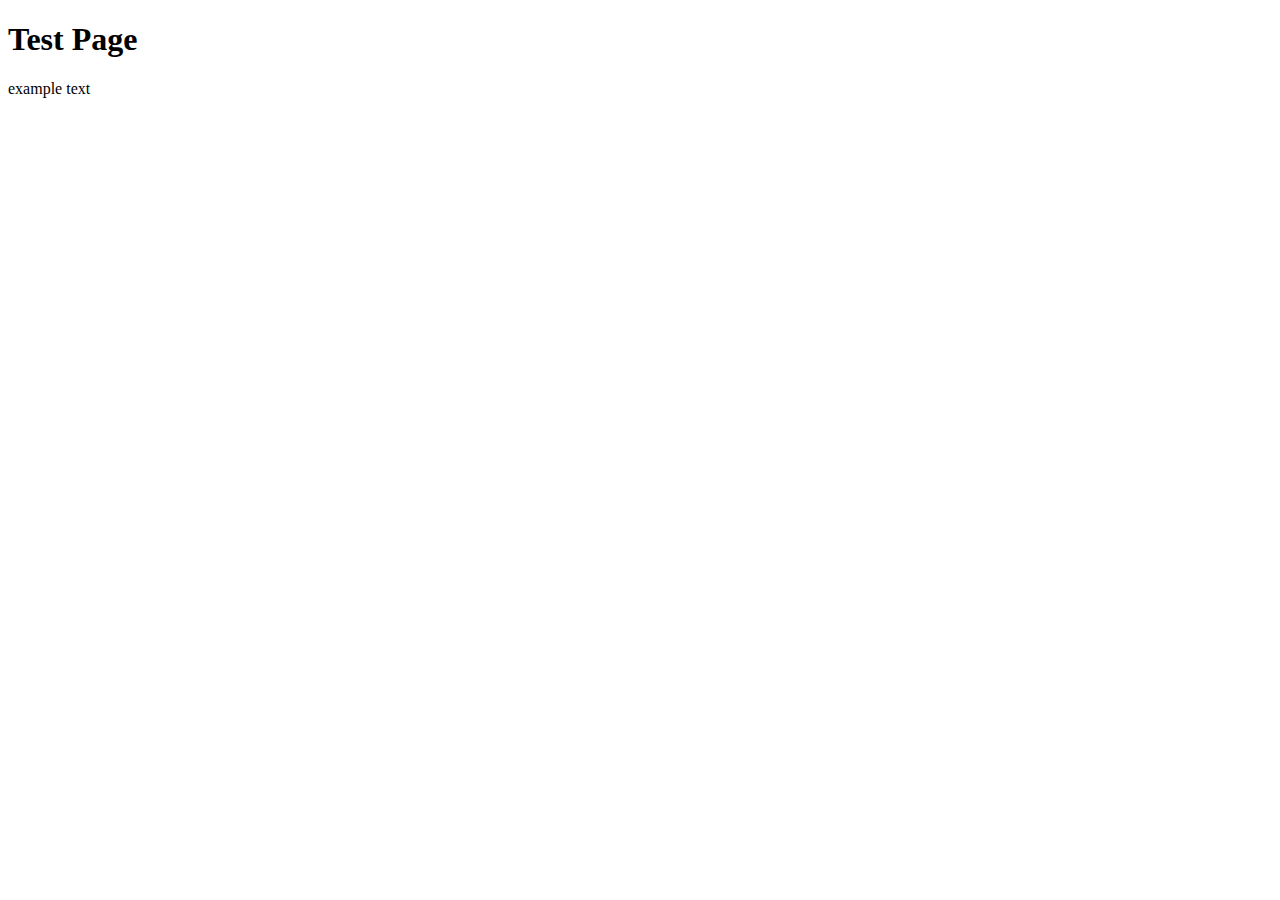
<file: index.html>
<!DOCTYPE html>
<html lang="en">
<head>
    <meta charset="UTF-8">
    <meta name="viewport" content ="width=device-width, initial-scale=1.0">
    <title>Document</title>
</head>
<body>
<h1>Test Page</h1>
<p>example text</p>
</body>
</html>
</file>
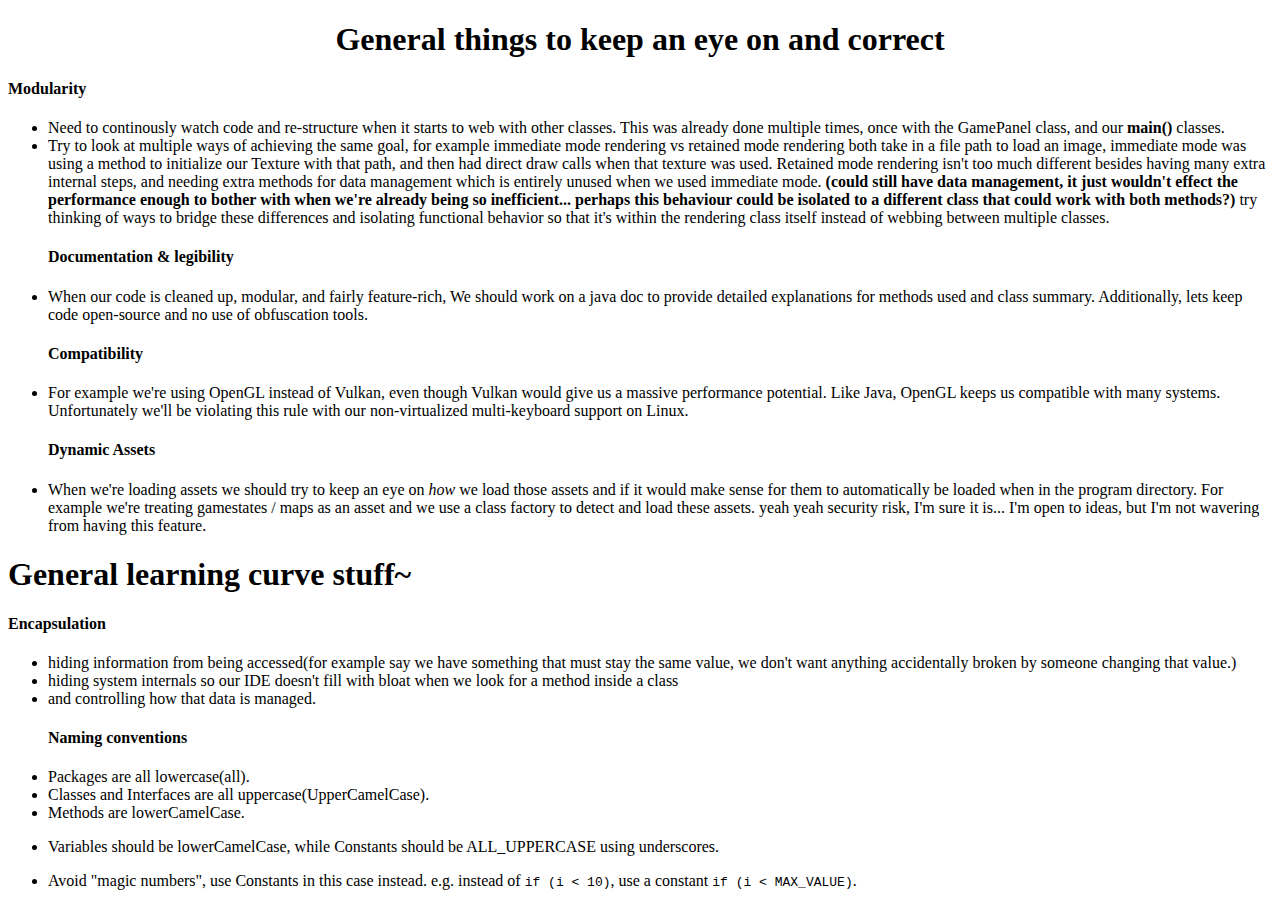
<file: docs/general.html>
<!DOCTYPE html>
<html lang="en">
<head>
    <meta charset="UTF-8">
    <title>General</title>
</head>
<body>
<h1 style="text-align: center;">General things to keep an eye on and correct</h1>
<h4 id="modularity">Modularity</h4>
<ul>
    <li>Need to continously watch code and re-structure when it starts to web with other classes. This was already done multiple times, once with the GamePanel class, and our <strong>main()</strong> classes.</li>
    <li>Try to look at multiple ways of achieving the same goal, for example immediate mode rendering vs retained mode rendering both take in a file path to load an image, immediate mode was using a method to initialize our Texture with that path, and then had direct draw calls when that texture was used. Retained mode rendering isn&#39;t too much different besides having many extra internal steps, and needing extra methods for data management which is entirely unused when we used immediate mode. <strong>(could still have data management, it just wouldn&#39;t effect the performance enough to bother with when we&#39;re already being so inefficient... perhaps this behaviour could be isolated to a different class that could work with both methods?)</strong> try thinking of ways to bridge these differences and isolating functional behavior so that it&#39;s within the rendering class itself instead of webbing between multiple classes.<h4 id="documentation-legibility">Documentation &amp; legibility</h4>
    </li>
    <li>When our code is cleaned up, modular, and fairly feature-rich, We should work on a java doc to provide detailed explanations for methods used and class summary. Additionally, lets keep code open-source and no use of obfuscation tools.<h4 id="compatibility">Compatibility</h4>
    </li>
    <li>For example we&#39;re using OpenGL instead of Vulkan, even though Vulkan would give us a massive performance potential. Like Java, OpenGL keeps us compatible with many systems. Unfortunately we&#39;ll be violating this rule with our non-virtualized multi-keyboard support on Linux.<h4 id="dynamic-assets">Dynamic Assets</h4>
    </li>
    <li>When we&#39;re loading assets we should try to keep an eye on <em>how</em> we load those assets and if it would make sense for them to automatically be loaded when in the program directory. For example we&#39;re treating gamestates / maps as an asset and we use a class factory to detect and load these assets. yeah yeah security risk, I&#39;m sure it is... I&#39;m open to ideas, but I&#39;m not wavering from having this feature.</li>
</ul>
<h1 id="general-learning-curve-stuff-">General learning curve stuff~</h1>
<h4 id="encapsulation">Encapsulation</h4>
<ul>
    <li>hiding information from being accessed(for example say we have something that must stay the same value, we don&#39;t want anything accidentally broken by someone changing that value.)</li>
    <li>hiding system internals so our IDE doesn&#39;t fill with bloat when we look for a method inside a class</li>
    <li>and controlling how that data is managed.<h4 id="naming-conventions">Naming conventions</h4>
    </li>
    <li>Packages are all lowercase(all).</li>
    <li>Classes and Interfaces are all uppercase(UpperCamelCase).</li>
    <li>Methods are lowerCamelCase.</li>
    <li><p>Variables should be lowerCamelCase, while Constants should be ALL_UPPERCASE using underscores.</p>
    </li>
    <li><p>Avoid &quot;magic numbers&quot;, use Constants in this case instead. e.g. instead of <code>if (i &lt; 10)</code>, use a constant <code>if (i &lt; MAX_VALUE)</code>.</p>
    </li>
</ul>
</body>
</html>
</file>
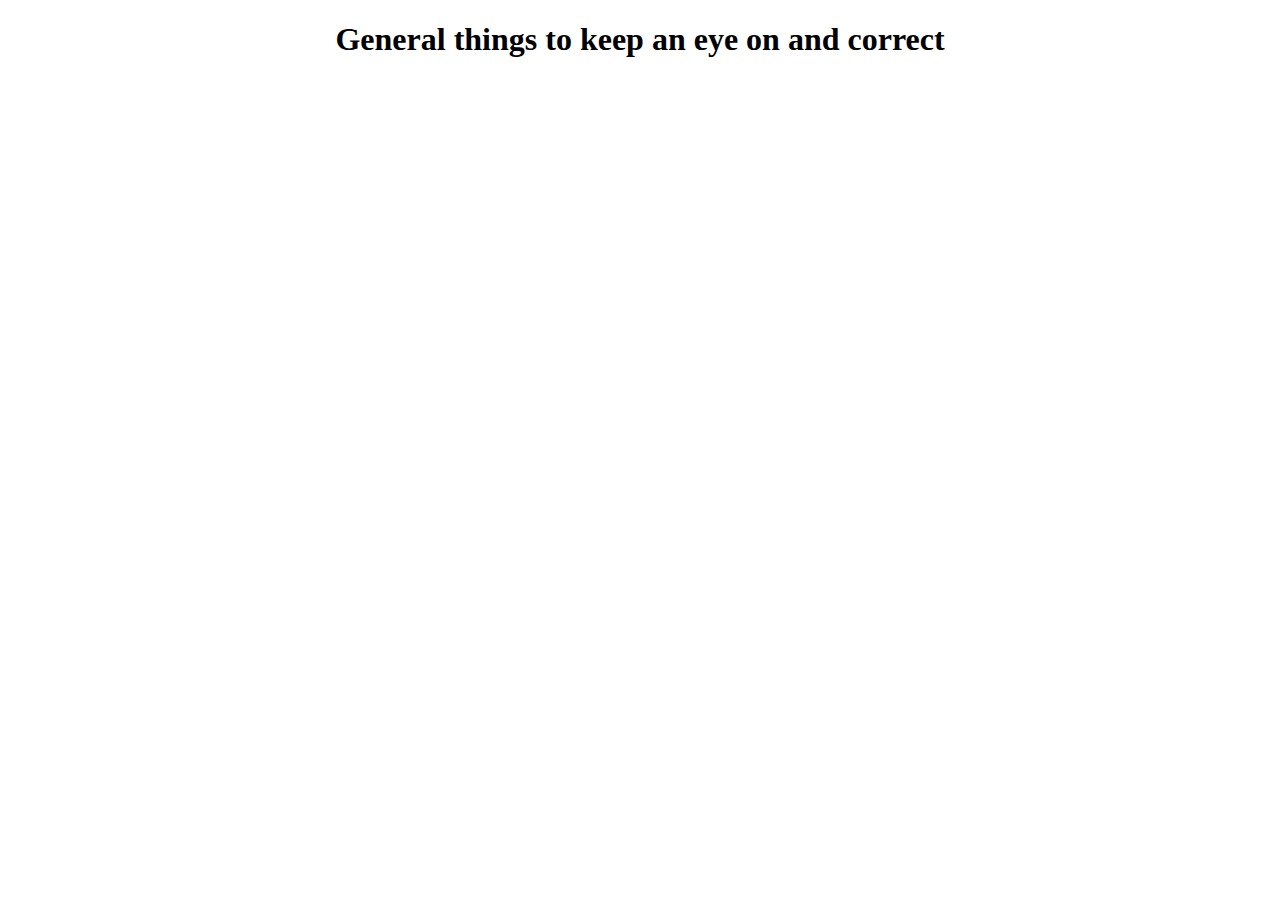
<file: workflow/general.html>
<!DOCTYPE html>
<html lang="en">
<head>
    <meta charset="UTF-8">
    <title>General</title>
</head>
<body>
<h1 style="text-align: center;">General things to keep an eye on and correct</h1>
</body>
</html>
</file>
